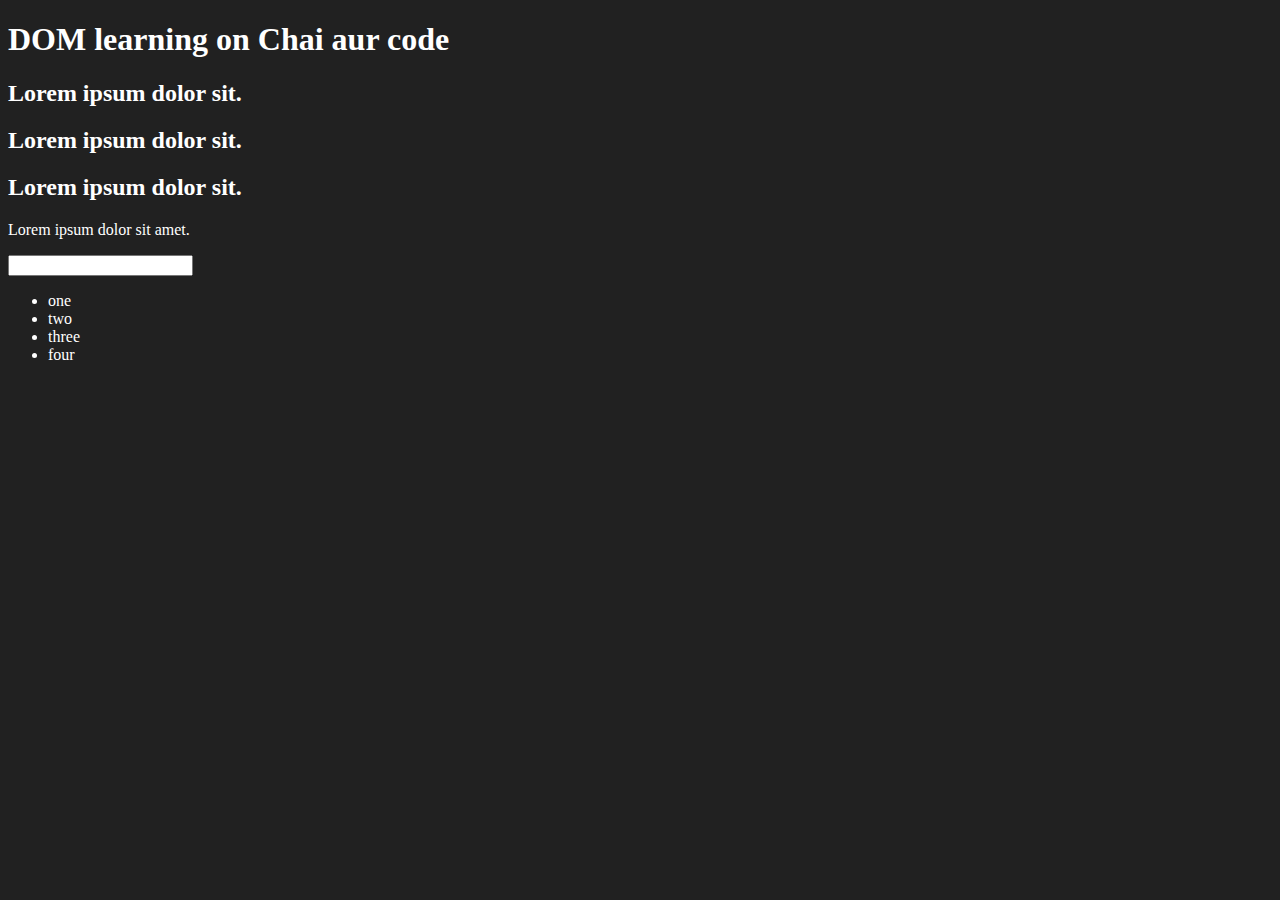
<file: 06_DOM/01_basicDOM.html>
<!DOCTYPE html>
<html lang="en">
<head>
    <meta charset="UTF-8">
    
    <title>DOM learning</title>
    <style>
        .bg-black{
            background-color: #212121;
            color: #fff;
        }
    </style>
</head>
<body class="bg-black">
    <div >
        <h1  id="title" class="heading">DOM learning on Chai aur code <span style="display: none;">test text</span></h1>
        <h2>Lorem ipsum dolor sit.</h2>
        <h2>Lorem ipsum dolor sit.</h2>
        <h2>Lorem ipsum dolor sit.</h2>
        <p>Lorem ipsum dolor sit amet.</p>
        <input type="password" name="" id="">

        <ul>
            <li class="list-item">one</li>
            <li class="list-item">two</li>
            <li class="list-item">three</li>
            <li class="list-item">four</li>
        </ul>
    </div>
</body>
</html>
</file>
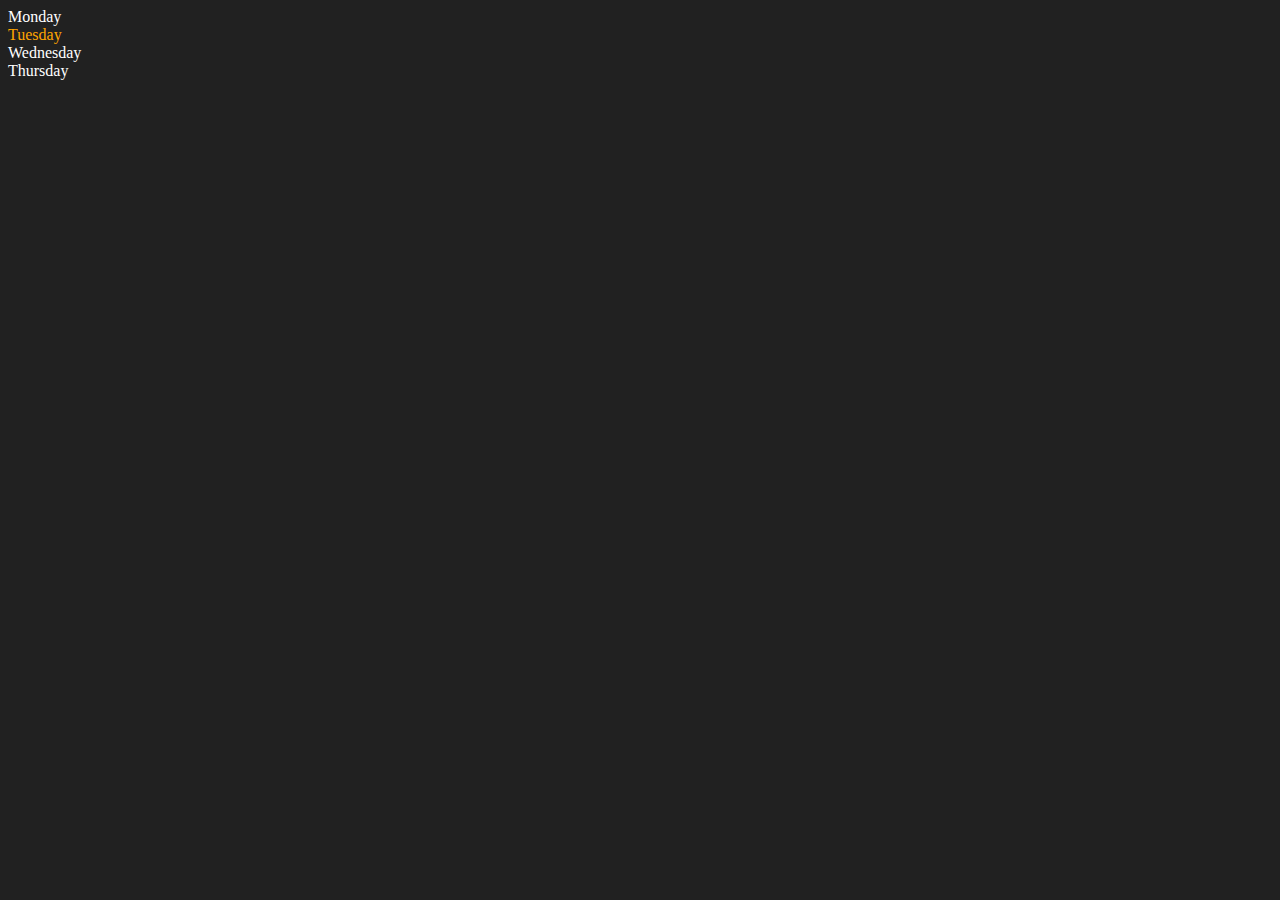
<file: 06_DOM/02_childParent.html>
<!DOCTYPE html>
<html lang="en">
<head>
    <meta charset="UTF-8">
    <meta http-equiv="X-UA-Compatible" content="IE=edge">
    <meta name="viewport" content="width=device-width, initial-scale=1.0">
    <title>DOM | Chai aur code</title>
</head>
<body style="background-color: #212121; color: #fff;">
    <div class="parent">
        <!-- this is a comment -->
        <div class="day">Monday</div>
        <div class="day">Tuesday</div>
        <div class="day">Wednesday</div>
        <div class="day">Thursday</div>
    </div>
</body>
<script>
    const parent = document.querySelector('.parent')
    // console.log(parent);
    // console.log(parent.children);
    // console.log(parent.children[1].innerHTML);

    // for (let i = 0; i < parent.children.length; i++) {
    //      console.log(parent.children[i].innerHTML);
        
    // }
    parent.children[1].style.color = "orange"
    // console.log(parent.firstElementChild);
    // console.log(parent.lastElementChild);

    const dayOne = document.querySelector('.day')
    // console.log(dayOne);
    // console.log(dayOne.parentElement);
    // console.log(dayOne.nextElementSibling);

    console.log("NODES: ", parent.childNodes);
</script>
</html>
</file>
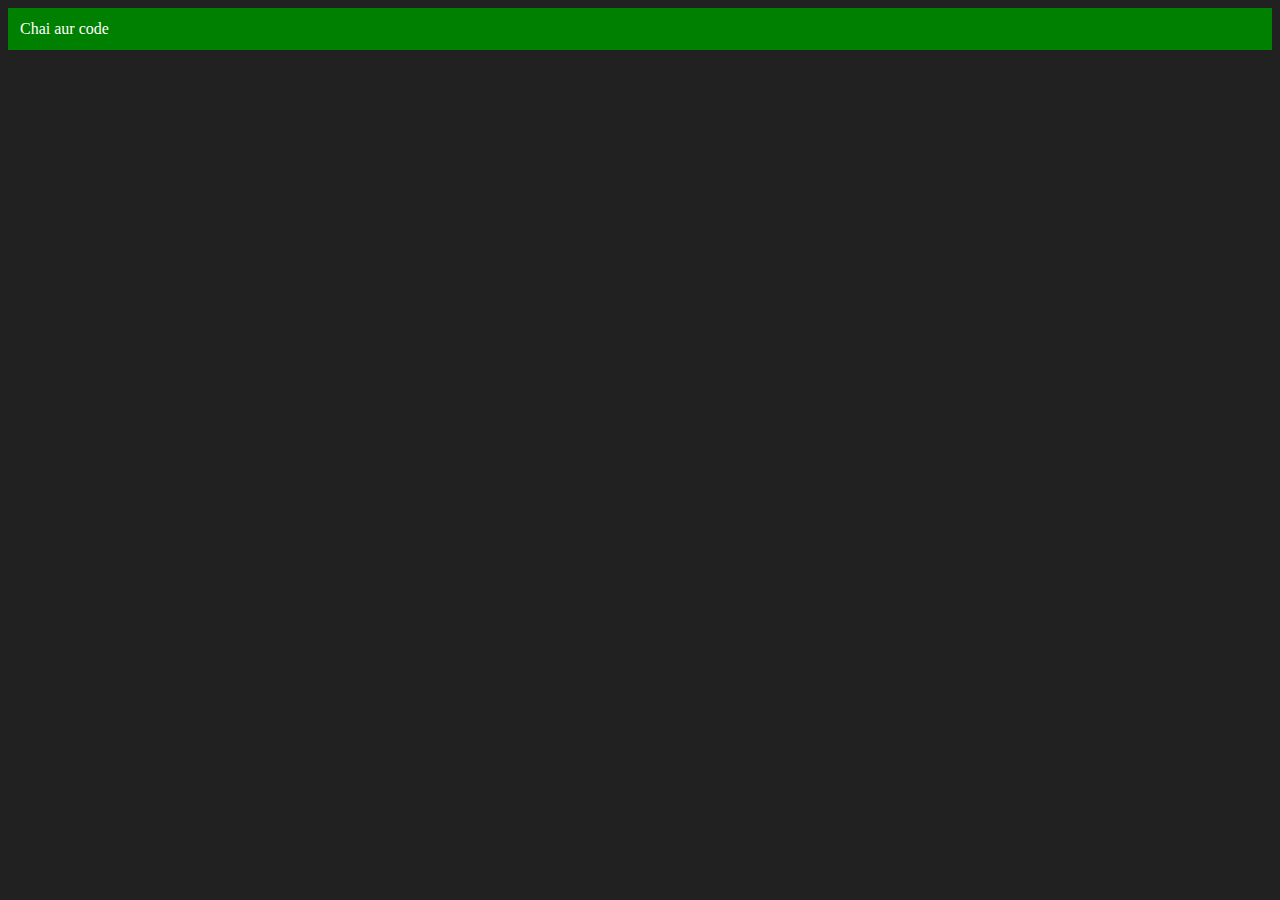
<file: 06_DOM/03_DOMAttributes.html>
<!DOCTYPE html>
<html lang="en">
<head>
    <meta charset="UTF-8">
    <meta http-equiv="X-UA-Compatible" content="IE=edge">
    <meta name="viewport" content="width=device-width, initial-scale=1.0">
    <title>Chai aur code </title>
</head>
<body style="background-color: #212121; color: #fff;">
    
</body>
<script>
    const div = document.createElement('div')
    console.log(div);
    div.className = "main"
    div.id = Math.round(Math.random() * 10 + 1)
    div.setAttribute("title", "generated title")
    div.style.backgroundColor = "green"
    div.style.padding = "12px"
    // div.innerText = "Chai aur code"
    const addText = document.createTextNode("Chai aur code")
    div.appendChild(addText)

    document.body.appendChild(div)
</script>
</html>
</file>
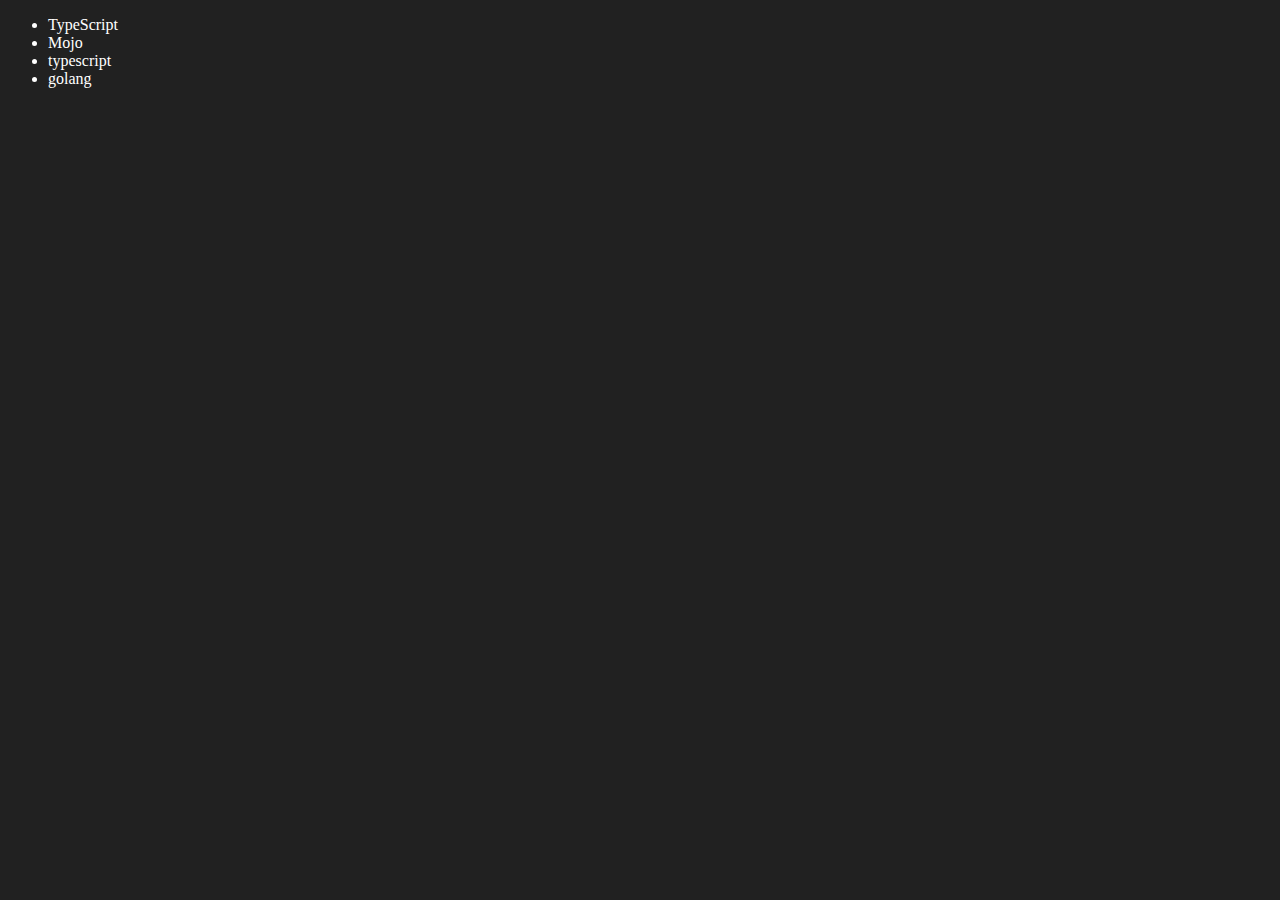
<file: 06_DOM/04_addEditRemove.html>
<!DOCTYPE html>
<html lang="en">
<head>
    <meta charset="UTF-8">
    <meta http-equiv="X-UA-Compatible" content="IE=edge">
    <meta name="viewport" content="width=device-width, initial-scale=1.0">
    <title>Chai aur code | DOM</title>
</head>
<body style="background-color: #212121; color: #fff;">
    <ul class="language">
        <li>Javascript</li>
    </ul>
</body>
<script>
    function addLanguage(langName){
        const li = document.createElement('li');
        li.innerHTML = `${langName}`
        document.querySelector('.language').appendChild(li)
    }
    addLanguage("python")
    addLanguage("typescript")

    function addOptiLanguage(langName){
        const li = document.createElement('li');
        li.appendChild(document.createTextNode(langName))
        document.querySelector('.language').appendChild(li)
    }
    addOptiLanguage('golang')
//Edit
    const secondLang = document.querySelector("li:nth-child(2)")
    console.log(secondLang);
    //secondLang.innerHTML = "Mojo"
    const newli = document.createElement('li')
    newli.textContent = "Mojo"
    secondLang.replaceWith(newli)

    //edit
    const firstLang = document.querySelector("li:first-child")
    firstLang.outerHTML = '<li>TypeScript</li>'

    
    


</script>
</html>
</file>
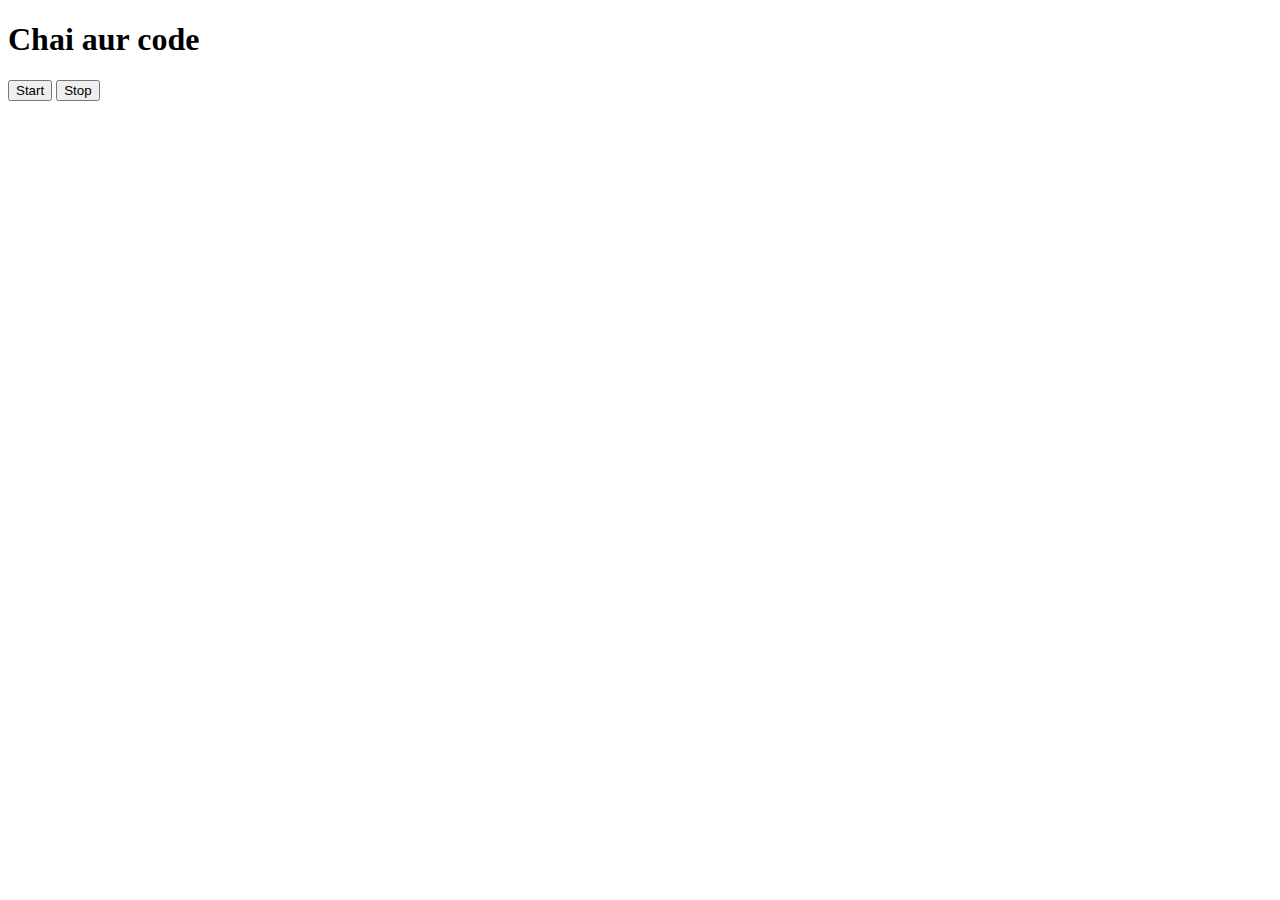
<file: 08_events/04_start_stop.html>
<!DOCTYPE html>
<html lang="en">

<head>
    <meta charset="UTF-8">
    <meta name="viewport" content="width=device-width, initial-scale=1.0">
    <title>Document</title>
</head>

<body>
    <h1>Chai aur code</h1>
    <button id="start">Start</button>
    <button id="stop">Stop</button>
</body>
<script>
    const sayHitesh = function () {
        console.log("Hitesh");
    }
    let changeMe;

    document.getElementById("start").addEventListener("click", function () {
        changeMe = setTimeout(function () {
            document.querySelector("h1").innerHTML = "best JS series";
        }, 2000);
    });



    document.querySelector('#stop').addEventListener('click', function () {
        clearTimeout(changeMe)
        console.log("STOPPED")
    })
</script>

</html>
</file>
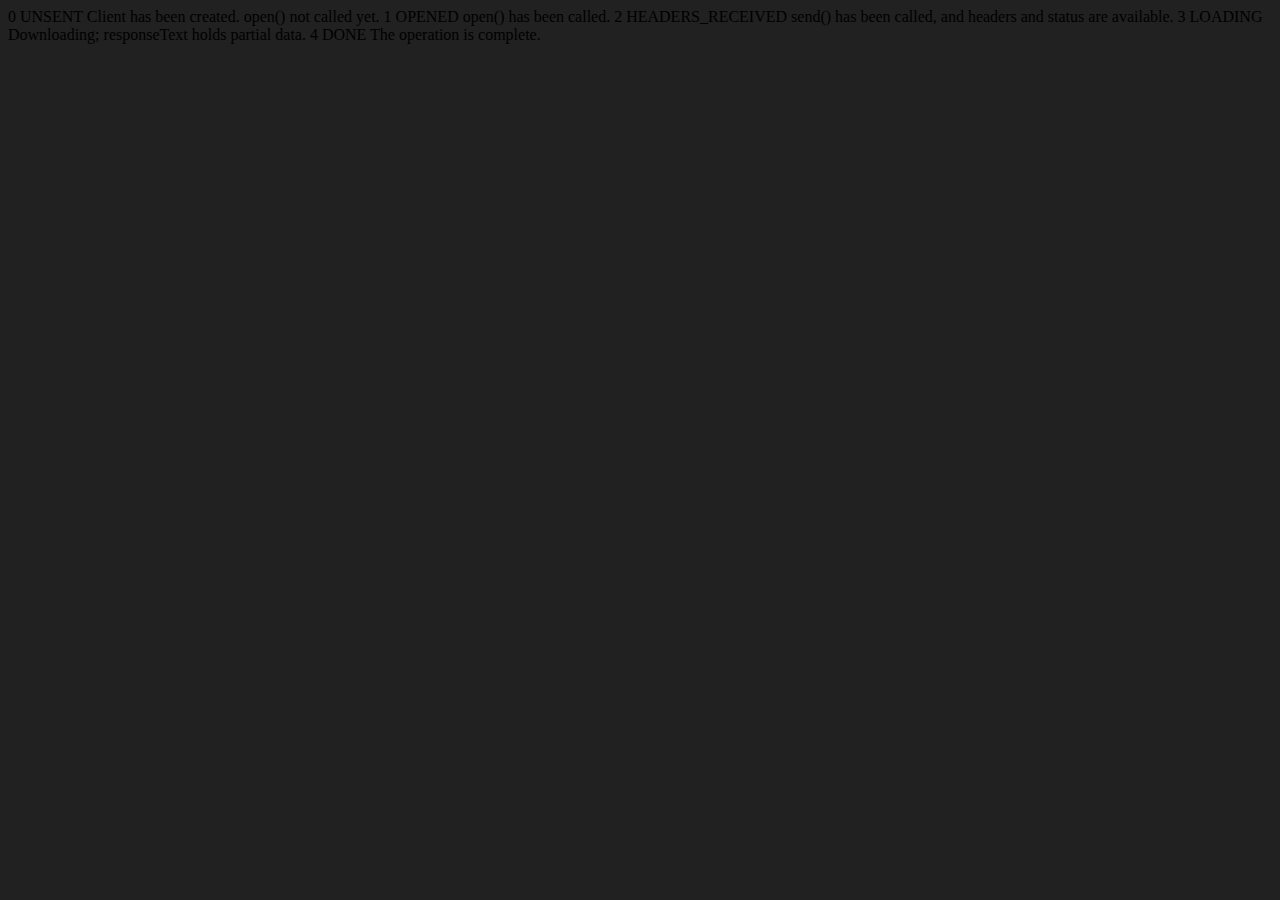
<file: 09_AdvanceOne/01_API.html>
<!DOCTYPE html>
<html lang="en">
<head>
    <meta charset="UTF-8">
    <meta name="viewport" content="width=device-width, initial-scale=1.0">
    <title>Document</title>
</head>
<body style="background-color: #212121;">
    0	UNSENT	Client has been created. open() not called yet.
1	OPENED	open() has been called.
2	HEADERS_RECEIVED	send() has been called, and headers and status are available.
3	LOADING	Downloading; responseText holds partial data.
4	DONE	The operation is complete.
</body>
<script>
    const requestUrl = 'https://api.github.com/users/hiteshchoudhary'
    const xhr = new XMLHttpRequest();
    xhr.open('GET', requestUrl)
    xhr.onreadystatechange = function(){
        console.log(xhr.readyState);
        if (xhr.readyState === 4) {
            const data = JSON.parse(this.responseText)
            console.log(typeof data);
            console.log(data.followers);
        }
    }
    xhr.send();
</script>
</html>
</file>
